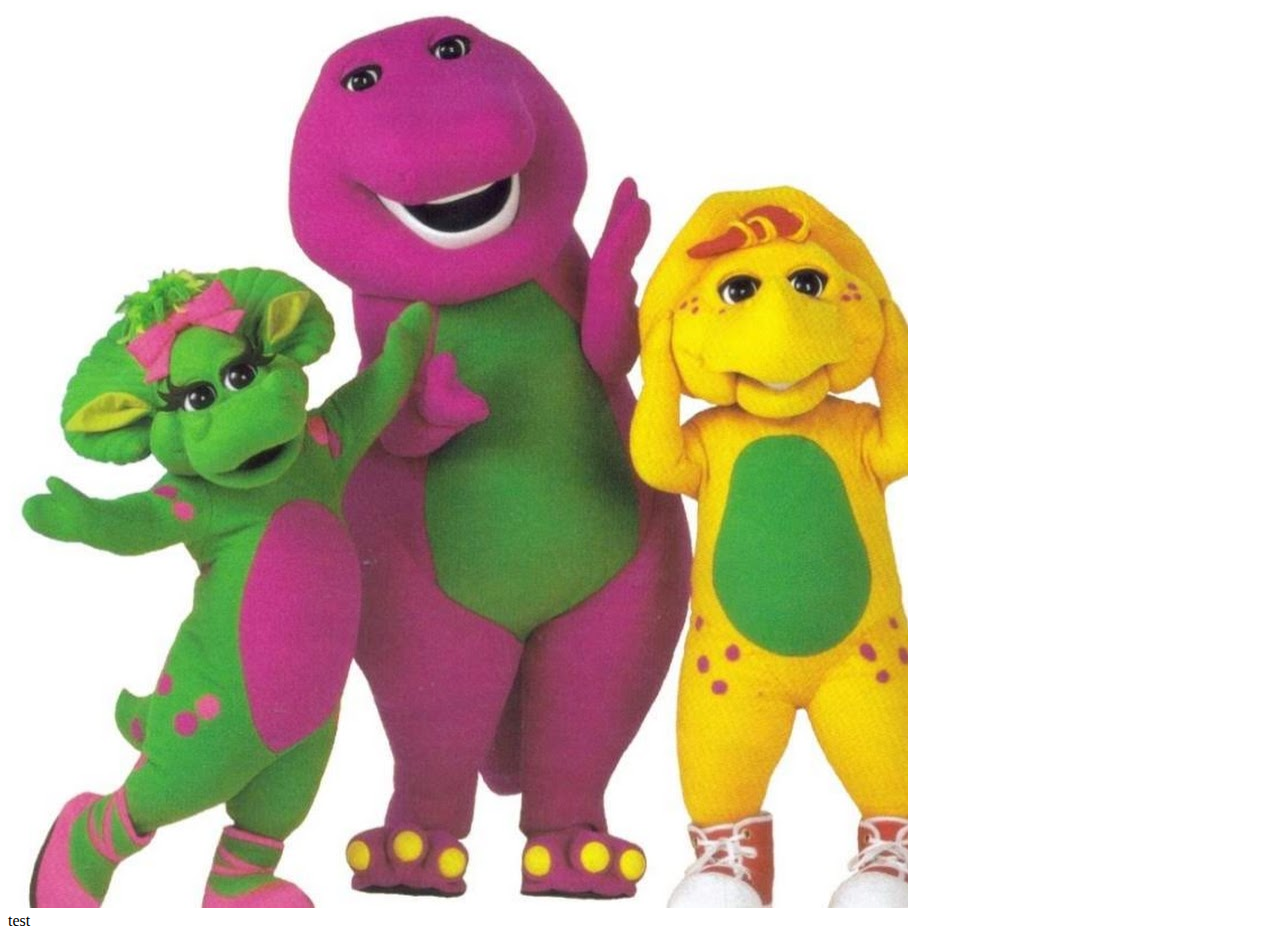
<file: index.html>
<!DOCTYPE html>
<html>
	<head>
		<meta charset="utf-8">
		<meta name="viewport" content="width=device-width, initial-scale=1">
		<link rel="stylesheet" type="text/css" href="main.css">
		<title>Barney</title>
		<link href="https://cdn.jsdelivr.net/npm/bootstrap@5.1.3/dist/css/bootstrap.min.css" rel="stylesheet" integrity="sha384-1BmE4kWBq78iYhFldvKuhfTAU6auU8tT94WrHftjDbrCEXSU1oBoqyl2QvZ6jIW3" crossorigin="anonymous">
	</head>
	<body>
		<div class="bg-image">
			<img class="img-fluid" src="image/barney green yellow.jpg">
		</div>
		<div class="txt">
			test
		</div>
	</body>
</html>
</file>
<file: main.css>
.page {
	font-size: 50px;
}

.vid {
	margin-right: auto;
	margin-left: auto;
	width: 50%;
}
</file>
